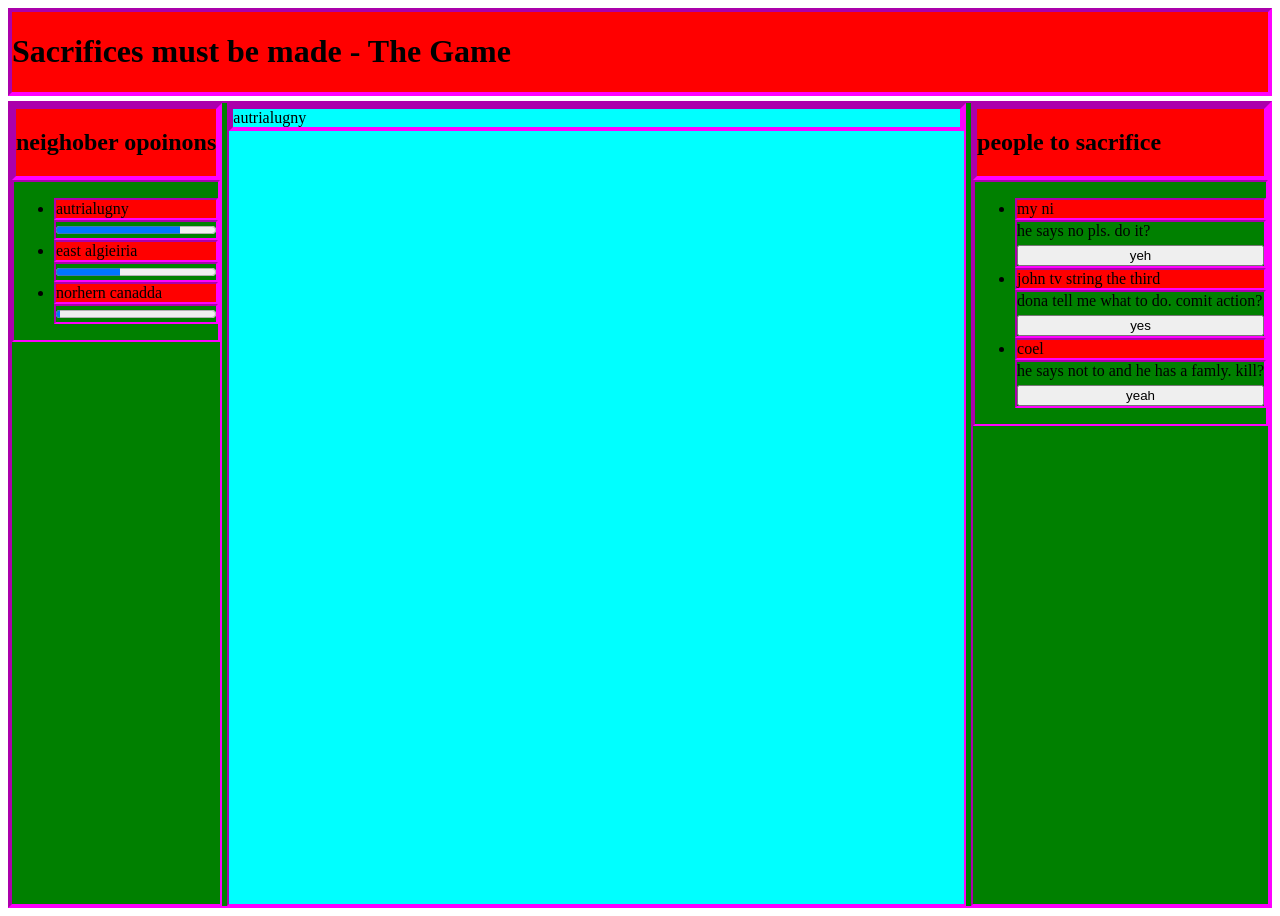
<file: index.html>
<html>
  <head>
    <title>Sacrifices msut be Made</title>
    <link rel="stylesheet" href="style.css">
  </head>
  <body>
    <div class="header">
      <div class="title">
        <h1>Sacrifices must be made - The Game</h1>
      </div>
    </div>
    <div class="content">
      <div class="left">
        <div class="header">
          <div class="title">
            <h2>neighober opoinons</h2>
          </div>
        </div>
        <div class="content">
          <ul>
            <li>
              <div class="header">
                <span>autrialugny</span>
              </div>
              <div class="content">
                <progress min="0" max="100" value="78"></progress>
              </div>
            </li>
            <li>
              <div class="header">
                <span>east algieiria</span>
              </div>
              <div class="content">
                <progress min="0" max="100" value="40"></progress>
              </div>
            </li>
            <li>
              <div class="header">
                <span>norhern canadda</span>
              </div>
              <div class="content">
                <progress min="0" max="100" value="3"></progress>
              </div>
            </li>
          </ul>
        </div>
      </div>
      <div class="middle">
        <div id="map">
          <div class="country">
            autrialugny
          </div>
        </div>
      </div>
      <div class="right">
        <div class="header">
          <div class="title">
            <h2>people to sacrifice</h2>
          </div>
        </div>
        <div class="content">
          <ul>
            <li>
              <div class="header">
                <span>my ni</span>
              </div>
              <div class="content">
                <span>he says no pls. do it?</span>
                <button>yeh</button>
              </div>
            </li>
            <li>
              <div class="header">
                <span>john tv string the third</span>
              </div>
              <div class="content">
                <span>dona tell me what to do. comit action?</span>
                <button>yes</button>
              </div>
            </li>
            <li>
              <div class="header">
                <span>coel</span>
              </div>
              <div class="content">
                <span>he says not to and he has a famly. kill?</span>
                <button>yeah</button>
              </div>
            </li>
          </ul>
        </div>
      </div>
    </div>
  </body>
</html>
</file>
<file: style.css>
div{
  border: 2px inset magenta;
}
body{
  display: flex;
  flex-direction: column;
  height: 100vh;
  gap: 5px;
}
.header{
  background: red;
  flex-shrink: 0;
  display: flex;
  flex-direction: column;
  gap: 5px;
}
.content{
  background: green;
  flex-grow: 1;
  overflow: auto;
  display: flex;
  flex-direction: column;
  gap: 5px;
}
.middle{
  background: cyan;
  flex-grow: 1;
  overflow: auto;
  display: flex;
  flex-direction: column;
  gap: 5px;
}
.footer{
  background: blue;
  flex-shrink: 0;
  display: flex;
  flex-direction: column;
  gap: 5px;
}
.content:has(.middle){
  background: green;
  flex-grow: 1;
  overflow: auto;
  display: flex;
  flex-direction: row;
  gap: 5px;
}
</file>
